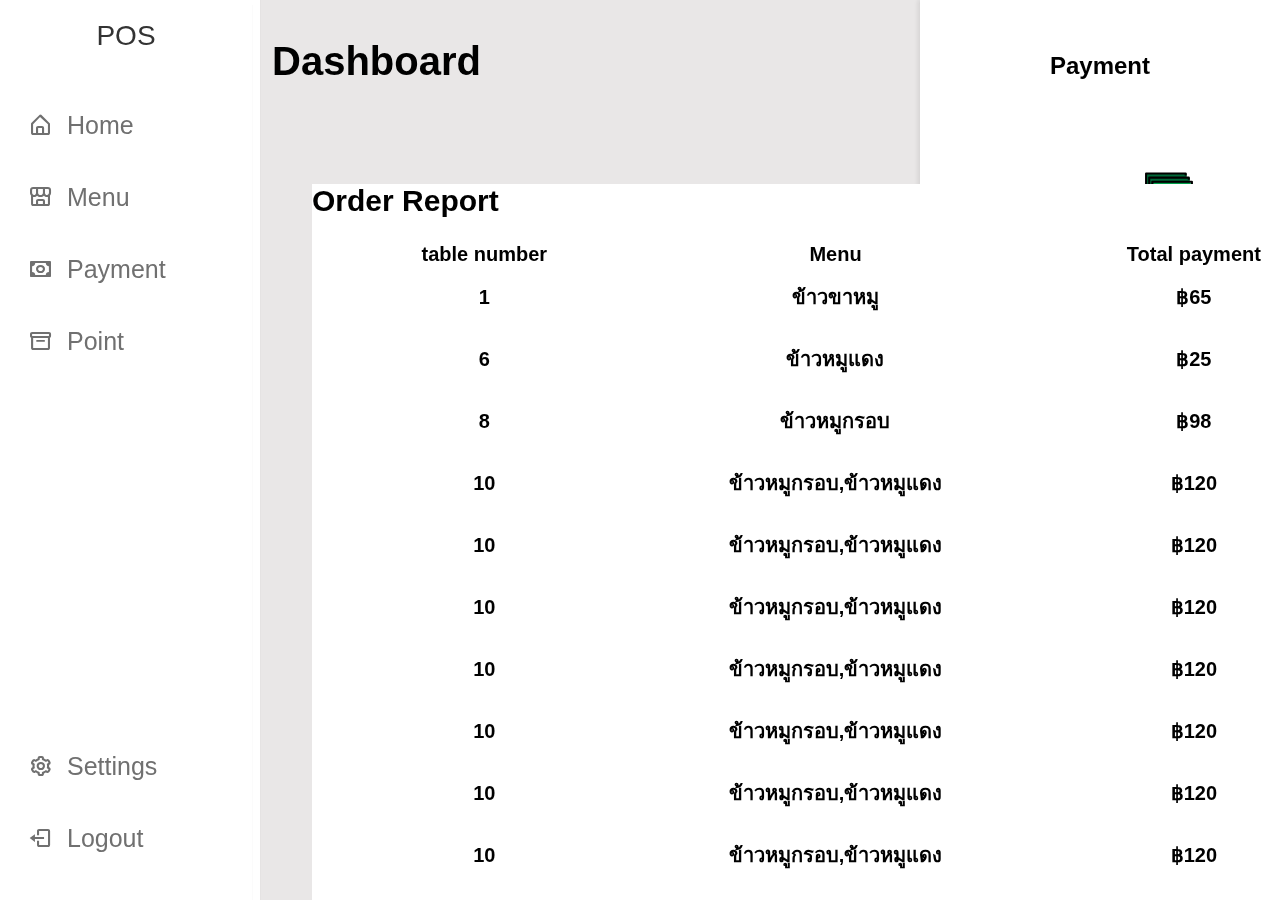
<file: dashboard.html>
<!DOCTYPE html>
<html lang="en">
<head>
    <meta charset="UTF-8">
    <meta http-equiv="X-UA-Compatible" content="IE=edge">
    <meta name="viewport" content="width=device-width, initial-scale=1.0">
    <title>Document</title>
    <link rel="stylesheet" href="css/style2.css">
    <link href='https://unpkg.com/boxicons@2.1.4/css/boxicons.min.css' rel='stylesheet'>
</head>
<body>

<div class="contianer">
    <nav>
 
    
        <div class="sidebar">
          <div class="logo">
            <span class="logo-name">POS</span>
            <i class="bx bx-menu menu-icon icon"></i>
          </div>
  
          <div class="sidebar-content">
            <ul class="lists">
              <li class="list">
                <a href="#" class="nav-link">
                  <i class="bx bx-home-alt icon"></i>
                  <span class="link">Home</span>
                </a>
              </li>
              <li class="list">
                <a href="#" class="nav-link">
                  <i class='bx bx-store-alt icon' ></i>
                  <span class="link">Menu</span>
                </a>
              </li>
              <li class="list">
                <a href="#" class="nav-link">
                  <i class='bx bx-money icon' ></i>
                  <span class="link">Payment</span>
                </a>
              </li>
              <li class="list">
                <a href="#" class="nav-link">
                  <i class='bx bx-box icon' ></i>
                  <span class="link">Point</span>
                </a>
              
              </li>
            </ul>
  
            <div class="bottom-cotent">
              <li class="list">
                <a href="#" class="nav-link">
                  <i class="bx bx-cog icon"></i>
                  <span class="link">Settings</span>
                </a>
              </li>
              
              <li class="list">
                <a href="#" class="nav-link">
                  <i class="bx bx-log-out icon"></i>
                  <span class="link">Logout</span>
                </a>
                
              </li>
              
            </div>
            
          </div>
          
        </div>
        
        
        <div class="section">
          <div class="section-content">
            Dashboard
          
            <div class="table"> Order Report

            <table class="table-list">
              <thead>
                <tr>
                  <th> table number </th>
                  <th>Menu</th>
                  <th>Total payment</th>
                  <th>Status</th>
                  
                </tr>
              
              </thead>
              
              <tbody>
                
                <tr>
                  <td>1</td>
                  <td>ข้าวขาหมู</td>
                  <td>฿65</td>
                  <td>Completed</td>
                </tr>
                <tr>
                  <td>6</td>
                  <td>ข้าวหมูแดง</td>
                  <td>฿25</td>
                  <td>Preparing</td>
                </tr>
                <tr>
                  <td>8</td>
                  <td>ข้าวหมูกรอบ</td>
                  <td>฿98</td>
                  <td>Pending</td>
                </tr>
                <tr>
                <td>10</td>
                <td>ข้าวหมูกรอบ,ข้าวหมูแดง</td>
                <td>฿120</td>
                <td>Pending</td>
              </tr>
              <tr>
                <td>10</td>
                <td>ข้าวหมูกรอบ,ข้าวหมูแดง</td>
                <td>฿120</td>
                <td>Pending</td>
              </tr>
              <tr>
                <td>10</td>
                <td>ข้าวหมูกรอบ,ข้าวหมูแดง</td>
                <td>฿120</td>
                <td>Pending</td>
              </tr>
              <tr>
                <td>10</td>
                <td>ข้าวหมูกรอบ,ข้าวหมูแดง</td>
                <td>฿120</td>
                <td>Pending</td>
              </tr>
              <tr>
                <td>10</td>
                <td>ข้าวหมูกรอบ,ข้าวหมูแดง</td>
                <td>฿120</td>
                <td>Pending</td>
              </tr>
              <tr>
                <td>10</td>
                <td>ข้าวหมูกรอบ,ข้าวหมูแดง</td>
                <td>฿120</td>
                <td>Pending</td>
              </tr>
              <tr>
                <td>10</td>
                <td>ข้าวหมูกรอบ,ข้าวหมูแดง</td>
                <td>฿120</td>
                <td>Pending</td>
              </tr>
              <tr>
                <td>10</td>
                <td>ข้าวหมูกรอบ,ข้าวหมูแดง</td>
                <td>฿120</td>
                <td>Pending</td>
              </tr>
              <tr>
                <td>10</td>
                <td>ข้าวหมูกรอบ,ข้าวหมูแดง</td>
                <td>฿120</td>
                <td>Pending</td>
              </tr>
              <tr>
                <td>10</td>
                <td>ข้าวหมูกรอบ,ข้าวหมูแดง</td>
                <td>฿120</td>
                <td>Pending</td>
              </tr>
              <tr>
                <td>10</td>
                <td>ข้าวหมูกรอบ,ข้าวหมูแดง</td>
                <td>฿120</td>
                <td>Pending</td>
              </tr>
              </tbody>
            </table>
         
          </div>
        
        </div>
         
        </div>
      

    
        
        

      </nav>
     

      <header>
        <div class="cart">
            <h2 class="cart-title">Payment</h2>
            <div class="bottom-cotent">
              
                <a href="#" class="nav-link">
                  <img src="/p/paypal.svg" class="pay">
          
                </a>
                <a href="*" class="nav-link">
                  <img src="/p/money.svg" class="cash">
                </a>
                <h2 class="text">paypal</h2>
                <hr>
                <div class="bottom-cotent-h2">
                <h2 class="menu">ข้าวขาหมู </h2>
                <h2 class="price">฿65</h2>
              </div>
              
             
              
    </div>
    <hr class="line">
    <div class="bottom-cotent-total">
    <h2 class="total">Total</h2>
    <h2 class="price1">฿00</h2>
  </div>
  <button type="button" class="btn-pay">Pay</button>
      </header>
    </div>
</body>
</html>
</file>
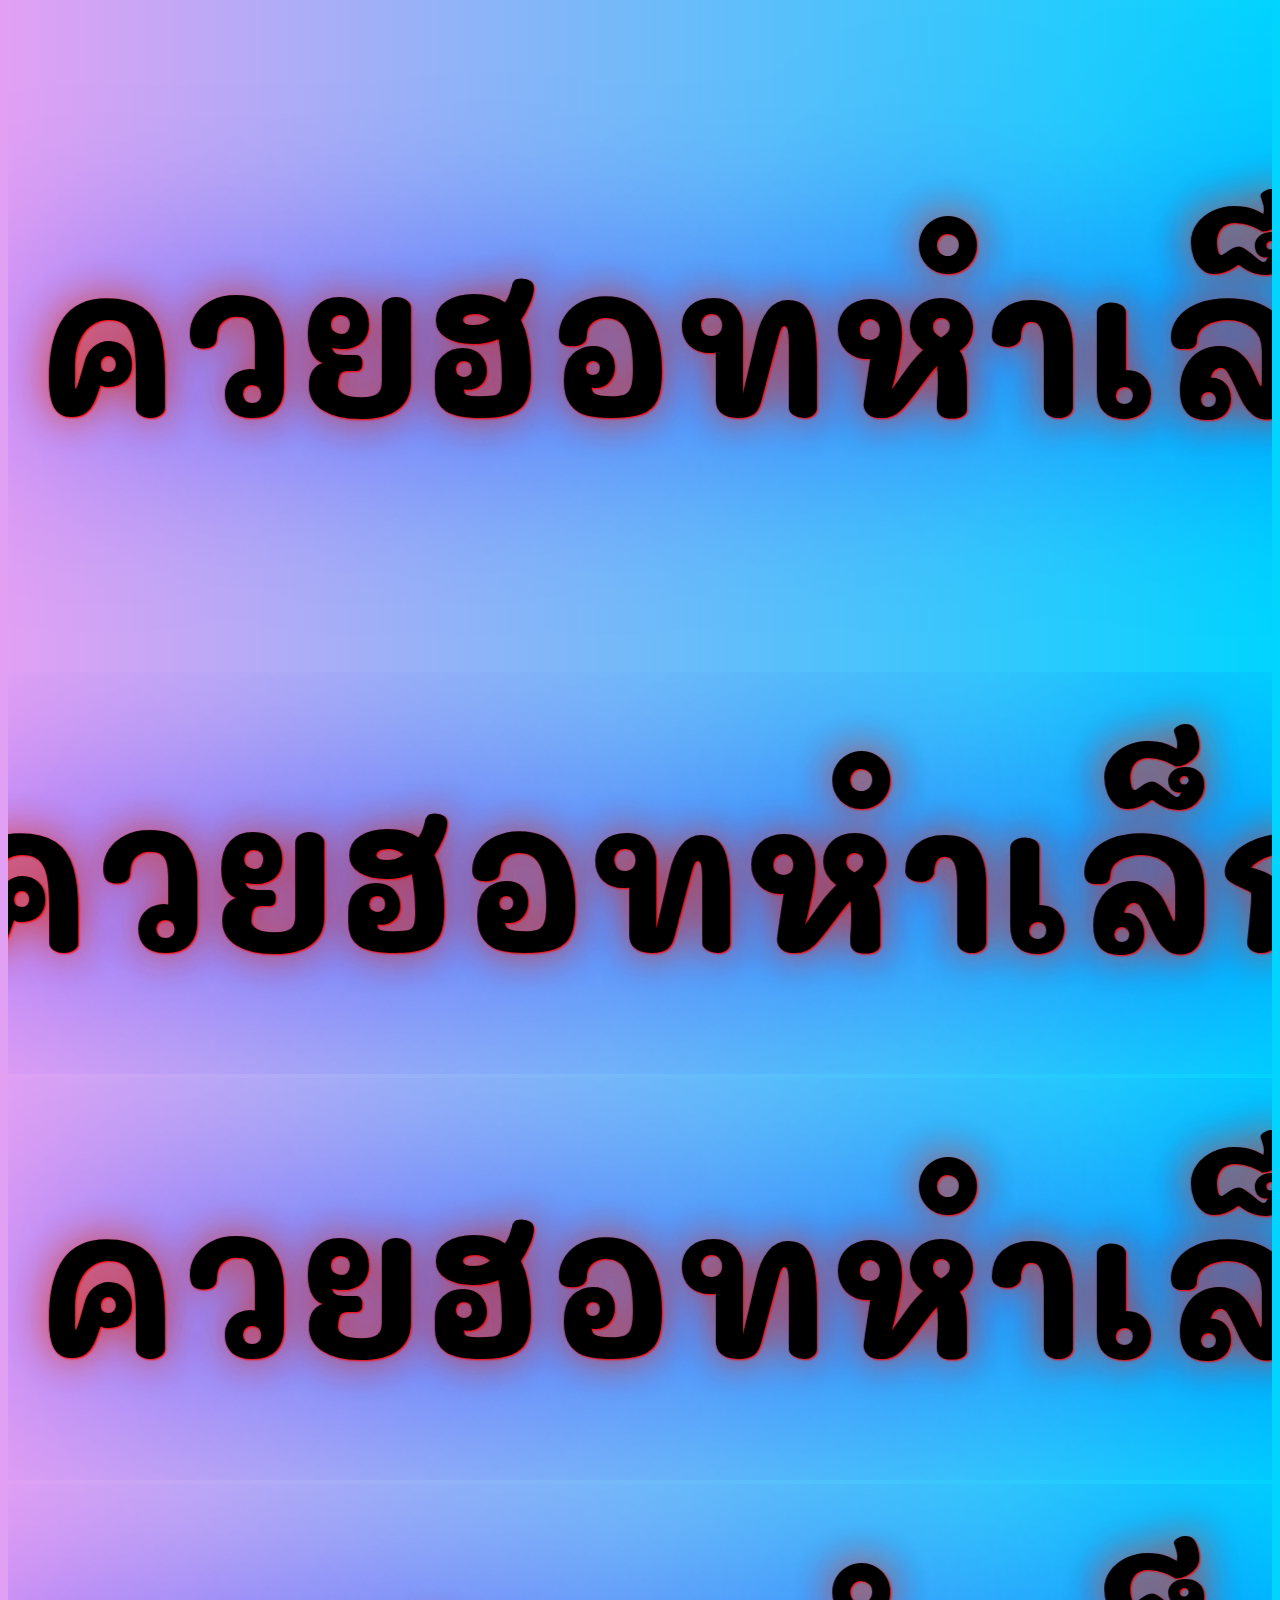
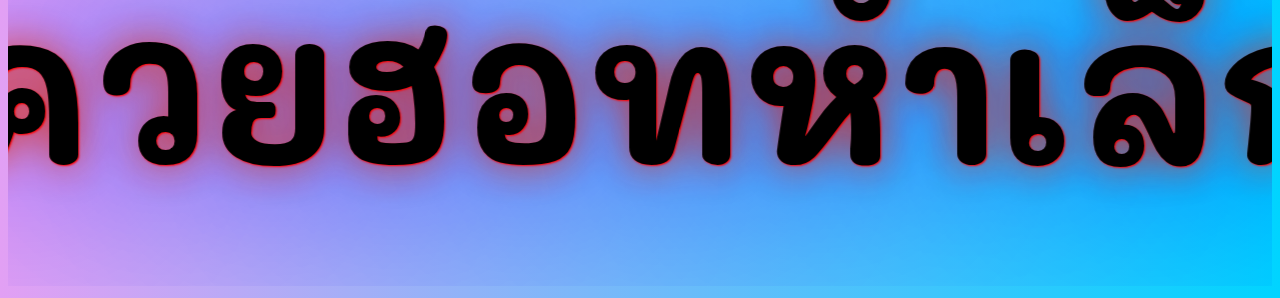
<file: kuy.html>
<!DOCTYPE html>
<html lang="en">
<head>
    <meta charset="UTF-8">
    <meta http-equiv="X-UA-Compatible" content="IE=edge">
    <meta name="viewport" content="width=device-width, initial-scale=1.0">
    <title>ควยฮอท</title>

    <style>
        @import url('https://fonts.googleapis.com/css2?family=Mali:wght@700&display=swap');

        * {
            font-family: 'Mali';
        }
        body {
            background: rgb(2,0,36);
            background: linear-gradient(90deg, rgba(2,0,36,1) 0%, rgba(226,160,244,1) 0%, rgba(0,212,255,1) 100%);
        }
    </style>
</head>
<body>
    <div style="margin: auto;">
            <marquee scrollamount=100 direction="left"><p style="font-size: 200px; font-weight: 800; text-shadow: 1px 1px 2px red, 0 0 1em blue, 0 0 0.2em orangered; ">ควยฮอทหำเล็ก</h1></marquee>
            <marquee scrollamount=100 direction="right"><p style="font-size: 200px; font-weight: 800; text-shadow: 1px 1px 2px red, 0 0 1em blue, 0 0 0.2em orangered; line-height: 2px;">ควยฮอทหำเล็ก</h1></marquee>
            <marquee scrollamount=100 direction="left"><p style="font-size: 200px; font-weight: 800; text-shadow: 1px 1px 2px red, 0 0 1em blue, 0 0 0.2em orangered; line-height: 2px;">ควยฮอทหำเล็ก</h1></marquee>
            <marquee scrollamount=100 direction="right"><p style="font-size: 200px; font-weight: 800; text-shadow: 1px 1px 2px red, 0 0 1em blue, 0 0 0.2em orangered; line-height: 2px;">ควยฮอทหำเล็ก</h1></marquee>
    </div>


</body>
</html>
</file>
<file: css/style2.css>
:root{
  --main-color: #fd4646;
  --text-color: #171427;
  --bg-color: #fff;
  --btn-color:#EF7712;
}
* {
    margin: 0;
    padding: 0;
    box-sizing: border-box;
    font-family: 'Be Vietnam Pro', sans-serif;

    
  }
  .container{
    width:2000px;
    background: #ffffff;
    min-height: 100%;

  }
  body {
    min-height: 100%;
    background-color: #e9e7e7;

    
  }
  nav {
    position: fixed;
    top: 0;
    left: 0;
    height: 100%;
    width: 260px;
    display: flex;
    align-items: center;
    background: #fff;
    box-shadow: 0 0 1px rgba(0, 0, 0, 0.1);
    z-index: 100;
    transition: .5s ease;
  }
  nav .logo {
    display: flex;
    align-items: center;
    margin: 0 24px;
    justify-content: center;
  }
  
  .logo .icon{
    display: none;
  }
  
  .logo .menu-icon {
    color: #333;
    font-size: 24px;
    margin-right: 14px;
    cursor: pointer;
  }
  .logo .logo-name {
    color: #333;
    font-size: 28px;
    font-weight: 500;
  }
  nav .sidebar {
  
    top: 0;
    left: -100%;
    height: 100%;
    width: 100%;
    padding: 20px 0;
    background-color: #fff;
    box-shadow: 0 5px 1px rgba(0, 0, 0, 0.1);
    transition: all 0.4s ease;
  
  }
  nav.open .sidebar {
    left: 0;
  }
  
  
  
  
  
  .sidebar .sidebar-content {
    display: flex;
    height: 100%;
    width: 100%;
    flex-direction: column;
    justify-content: space-between;
    padding: 30px 16px;
  }
  .sidebar-content .list {
    list-style: none;
    
  
  
  }
  .list .nav-link {
    display: flex;
    align-items: center;
    margin: 15px 0;
    padding: 14px 12px;
    border-radius: 8px;
    text-decoration: none;
    width: 220px;
  
  }
  .lists .nav-link:hover {
    background-color: #4070f4;
  }
  .nav-link .icon {
    margin-right: 14px;
    font-size: 25px;
    color: #707070;
  }
  .nav-link .link {
    font-size: 25px;
    color: #707070;
    font-weight: 400;
  }
  .lists .nav-link:hover .icon,
  .lists .nav-link:hover .link {
    color: #fff;
  }

  .cart{
    position: fixed;
    top: 0;
    right: 0;
    width: 360px;
    min-height: 10vh;
    padding: 20px;
    background: var(--bg-color);
    box-shadow: -2px 0 4px hsl(0 4% 15% /10%);
    transform: 0.3s ;

}

  .cart-title{
    text-align: center;
    font-size: 1.5rem;
    font-weight: 600;
    margin-top: 2rem;
}

.button {
    border: none;
    color: white;
    padding: 16px 32px;
    text-align: center;
    text-decoration: none;
    display: inline-block;
    font-size: 16px;
    margin: 50px 2px;
    transition-duration: 0.4s;
    cursor: pointer;
  }


 .paypay{
    display: flex;
  
 }
.pay{
   
    width: 40px;
    margin: 60px ;

}

.bottom-cotent {
  margin-top: 2rem;
}
.bottom-cotent-h2{
  display: flex;
  margin-top: 2rem;
}

.cash{
  
    width: 50px;
   margin-bottom: 50px ;
   margin-left: 70px;
   margin: 50px 40px 50px;
   
  
}
.span{
  display: flex;
 
}
.price{
  margin-left: 10rem;
}
.line{
  margin-top: 10rem ;
}
.bottom-cotent-total{
  display: flex;
  margin-top: 4rem;
}
.price1{
  margin-left: 13rem;
}
.btn-pay{
  display: flex;
    margin: 1.5rem auto 0 auto;
    margin-top: 80%;
    padding: 25px 120px;
    
    
    border: 2px solid;
 

    border: none;

    background: var(--btn-color);
    color: var(--bg-color);
    font-size: 1.5rem;
    font-weight: 300;
    cursor: pointer;
}

.section{

  width: 1385px;
  height: 100%;
  padding-top:15%;
  font-size:40px;
  font-weight: bold;

 

 


}

.section-content{
display: block;
  height: 150%;
  width: 200%;
  position: relative;
  margin-left: 20px;

  
}
.table{
  margin: 100px 40px 40px;
  display: block;
  font-size: 30px;
  background-color: #ffffff;
  
  
}
.table-list{
  font-size: 20px;
  border-collapse: collapse;
  margin: 25px 0px;
  min-width: 100%;

  border-radius: 5px 5px 0 0;

  
}
th{

 padding: 0 40px;

}
td{

  text-align: center;
  padding: 15px 0;

  
 

 
}
</file>
